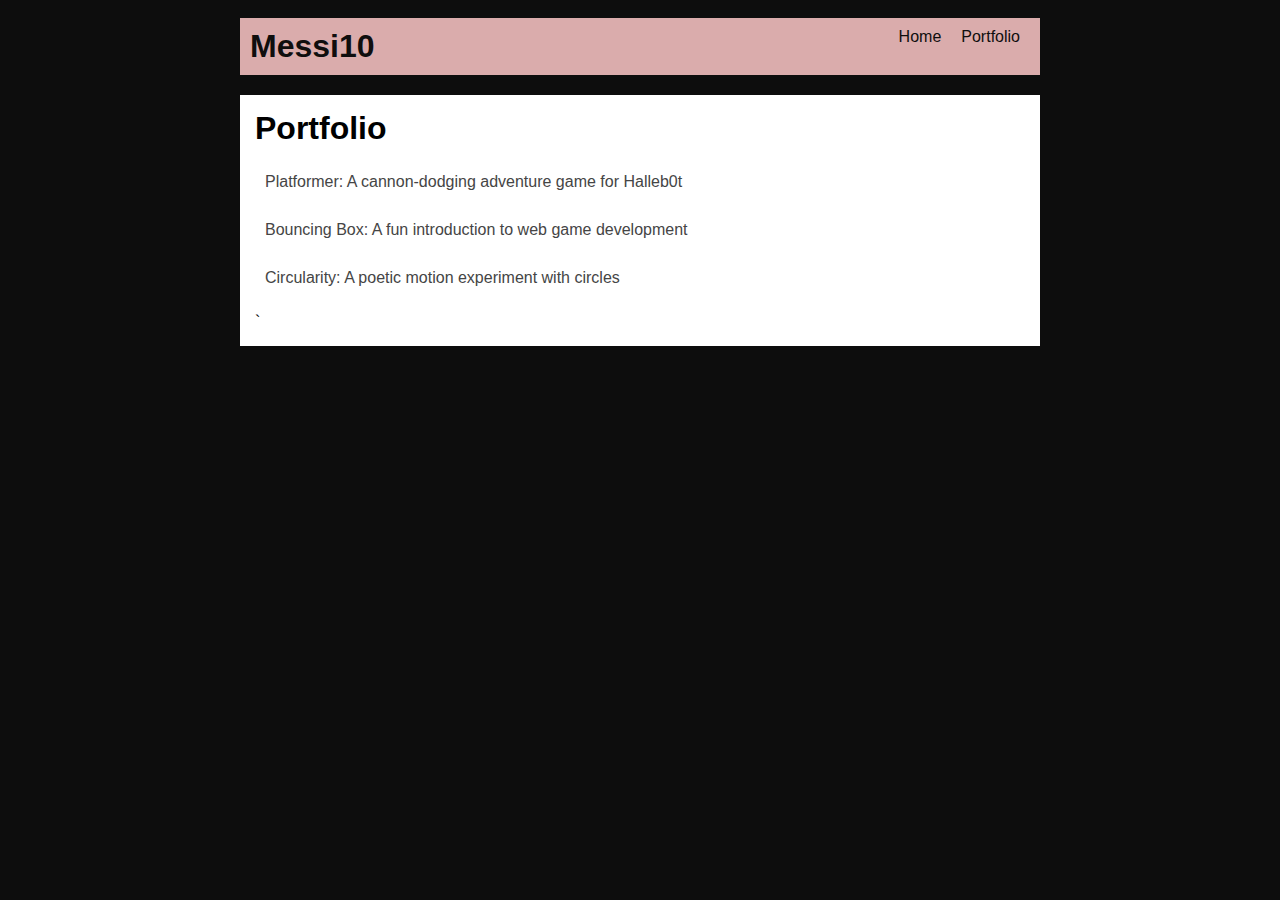
<file: portfolio.html>
<!DOCTYPE html>
<html>
  <head>
    <title>Messi10</title>
    <link rel="stylesheet" href="style.css" />
</head>


  <body>
    <!-- All content goes here -->
    <div id="all-contents">
        <nav>
            <h1>Messi10</h1>    
            <ul id="nav-ul">
                <li class="nav-li">
                    <a href="index.html">Home</a>
                  </li>
                  <li class="nav-li">
                    <a href="portfolio.html">Portfolio</a>
                  </li>
            </ul>
        </nav>
      
        <main>
            <div class="content">
                <h1>Portfolio</h1>
                <ul id="portfolio">
            
                
                <li>
                    <a href="fsd-projects/platformer/">Platformer: A cannon-dodging adventure game for Halleb0t</a>
                  </li>
                  <li>
                    <a href="fsd-projects/bouncing-box/">Bouncing Box: A fun introduction to web game development</a>
                  </li>
                  <li>
                    <a href="fsd-projects/circularity/">Circularity: A poetic motion experiment with circles</a>
                  </li>
                </ul>`
              </div>
        </main>
      </div> 
      
    </div>
  </body>
</html>
</file>
<file: style.css>
body {
    background: rgb(13, 13, 13);
    color: rgb(7, 7, 7);
    padding: 10px;
    font-family: Arial, sans-serif;
}

#all-contents {
    max-width: 800px;
    margin: auto;
}

/* navigation menu */
nav {
    background: rgb(218, 172, 172);
    margin: 0 auto;
    display: flex;
    padding: 10px;
}

h1 {
    display: flex;
    align-items: center;
    color: rgb(15, 14, 14);
    flex: 1;
    margin: 0;
}

#nav-ul {
    list-style-type: none;
    margin: 0;
    padding: 0;
    display: flex;
}

.nav-li {
    display: inline-block;
    padding: 0 10px;
}

a {
    text-decoration: none;
    color: #0f0e0e;
}

/* main container area beneath menu */
main {
    background: rgb(255, 255, 255);
    display: flex;
    margin-top: 20px;
}

.sidebar {
    margin-right: 25px;
    padding: 10px;
}

.sidebar-img {
    width: 200px;
}

.content {
    flex: 1;
    padding: 15px;
}

/* interests section styles */
#interests {
    border: 4px rgb(246, 240, 240) ridge;
    padding: 8px;
    margin-top: 20px;
}

h2, h3 {
    margin: 0px;
}
/* Portfolio styles */
.content h1 {
    color: black;
  }
  
  #portfolio {
    list-style-type: none;
    padding-left: 0;
  }
  
  #portfolio li {
    background: #fff;
    padding: 10px;
    border-radius: 10px;
    margin-bottom: 10px;
  }
  
  #portfolio li:hover {
    background: #eee;
  }
  
  #portfolio a {
    text-decoration: none;
    color: #c9bbbb;
  }

  /* Portfolio styles */
.content h1 {
    color: black;
  }
  
  #portfolio {
    list-style-type: none;
    padding-left: 0;
  }
  
  #portfolio li {
    background: #fff;
    padding: 10px;
    border-radius: 10px;
    margin-bottom: 10px;
  }
  
  #portfolio li:hover {
    background: #eee;
  }
  
  #portfolio a {
    text-decoration: none;
    color: #454545;
  }
</file>
